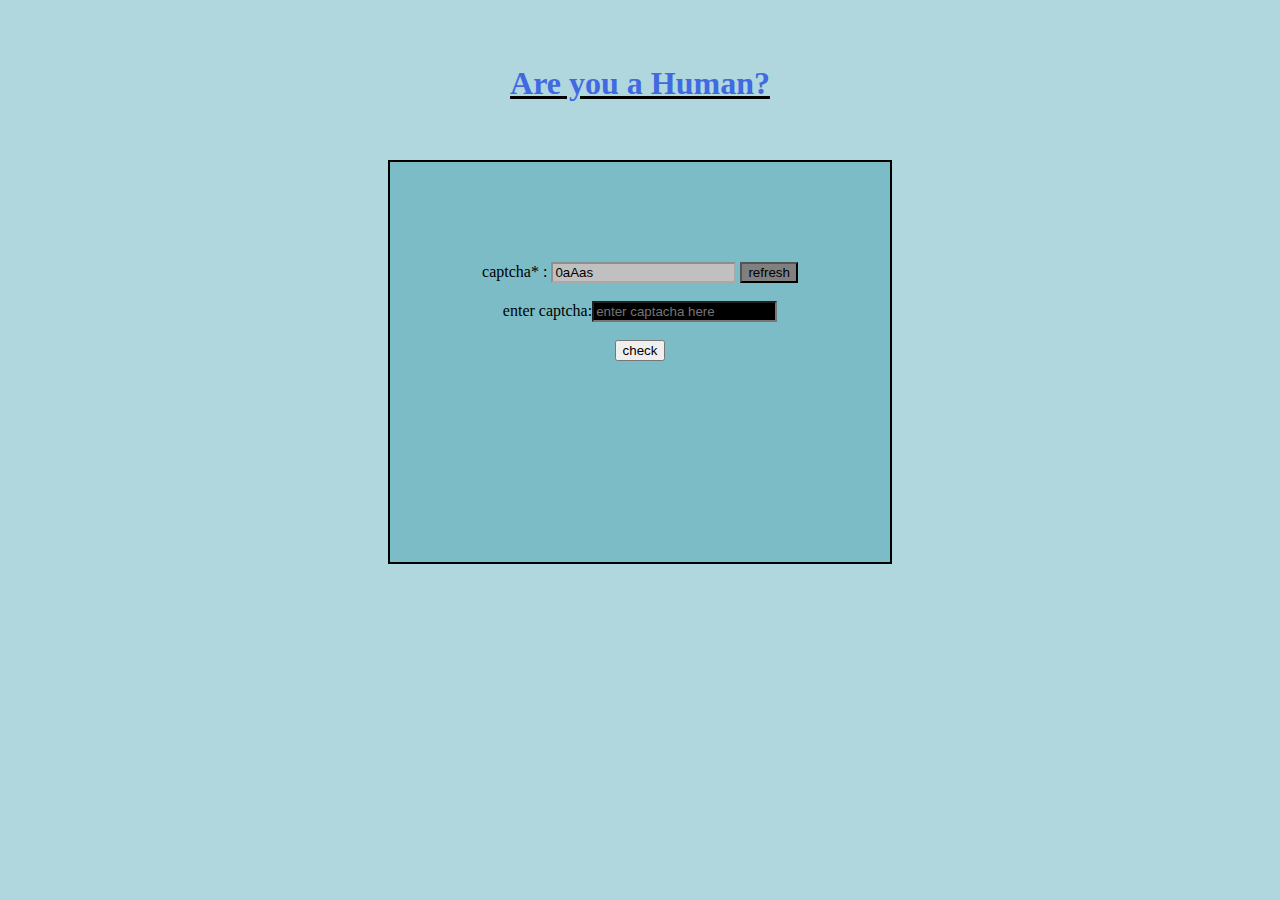
<file: index.html>
<html>

<head>
    <title>Captcha</title>
    <link rel="stylesheet" href="captcha.css">

</head>

<body onload="captchaGenerator()">

    <center>
        <br><br>
        <h1> Are you a Human?</h1>
        <br><br>
        <div>
            captcha* : <input type="text" id="createCaptcha" disabled>
            <input type="button" value="refresh" id="refresh" onclick="captchaGenerator()">
            <br><br> enter captcha:<input type="text" placeholder="enter captacha here" id="inputcaptcha">
            <br><br>
            <input type="submit" value="check" onclick="alert(isvalid())">
        </div>
    </center>
    <script type="text/javascript" src="captcha.js"></script>

</body>

</html>
</file>
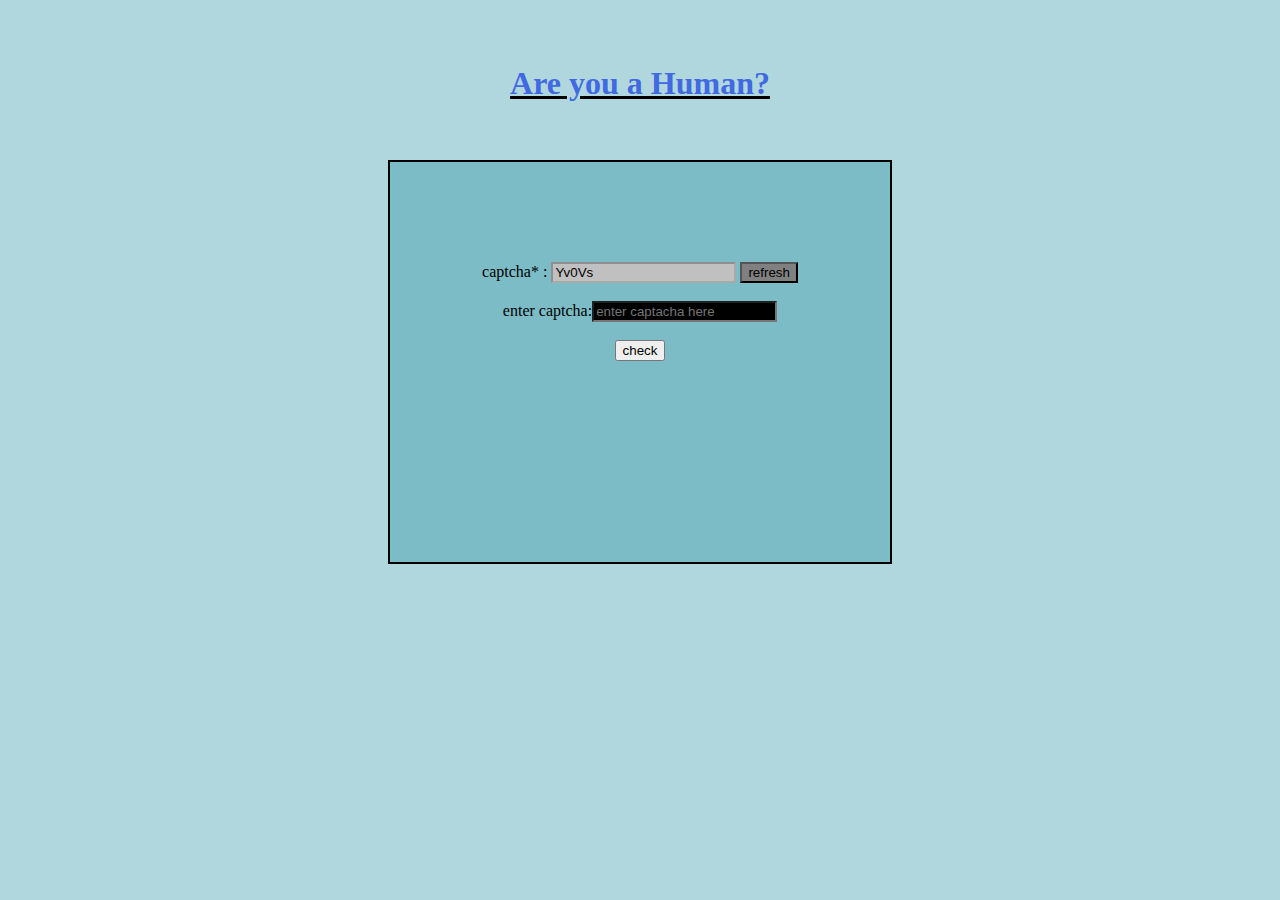
<file: captcha.htm>
<html>

<head>
    <title>Captcha</title>
    <script type="text/javascript" src="captcha.js"></script>
    <link rel="stylesheet" href="captcha.css">

</head>

<body onload="captchaGenerator()">

    <center>
        <br><br>
        <h1> Are you a Human?</h1>
        <br><br>
        <div>
            captcha* : <input type="text" id="createCaptcha" disabled>
            <input type="button" value="refresh" id="refresh" onclick="captchaGenerator()">
            <br><br> enter captcha:<input type="text" placeholder="enter captacha here" id="inputcaptcha">
            <br><br>
            <input type="submit" value="check" onclick="alert(isvalid())">
        </div>
    </center>

</body>

</html>
</file>
<file: captcha.css>
h1 {
        color: royalblue;
        text-decoration: black underline;
    }
    
    #createcaptcha {
        background-color: silver;
        color: black;
    }
    
    #inputcaptcha {
        color: rgba(192, 192, 192, 0.808);
        background-color: black;
    }
    
    #refresh {
        background-color: grey;
    }
    
    div {
        border: 2px black solid;
        width: 500px;
        height: 300px;
        padding-top: 100px;
        background-color: #1895;
    }
    
    body {
        background-color: #1895;
    }
</file>
